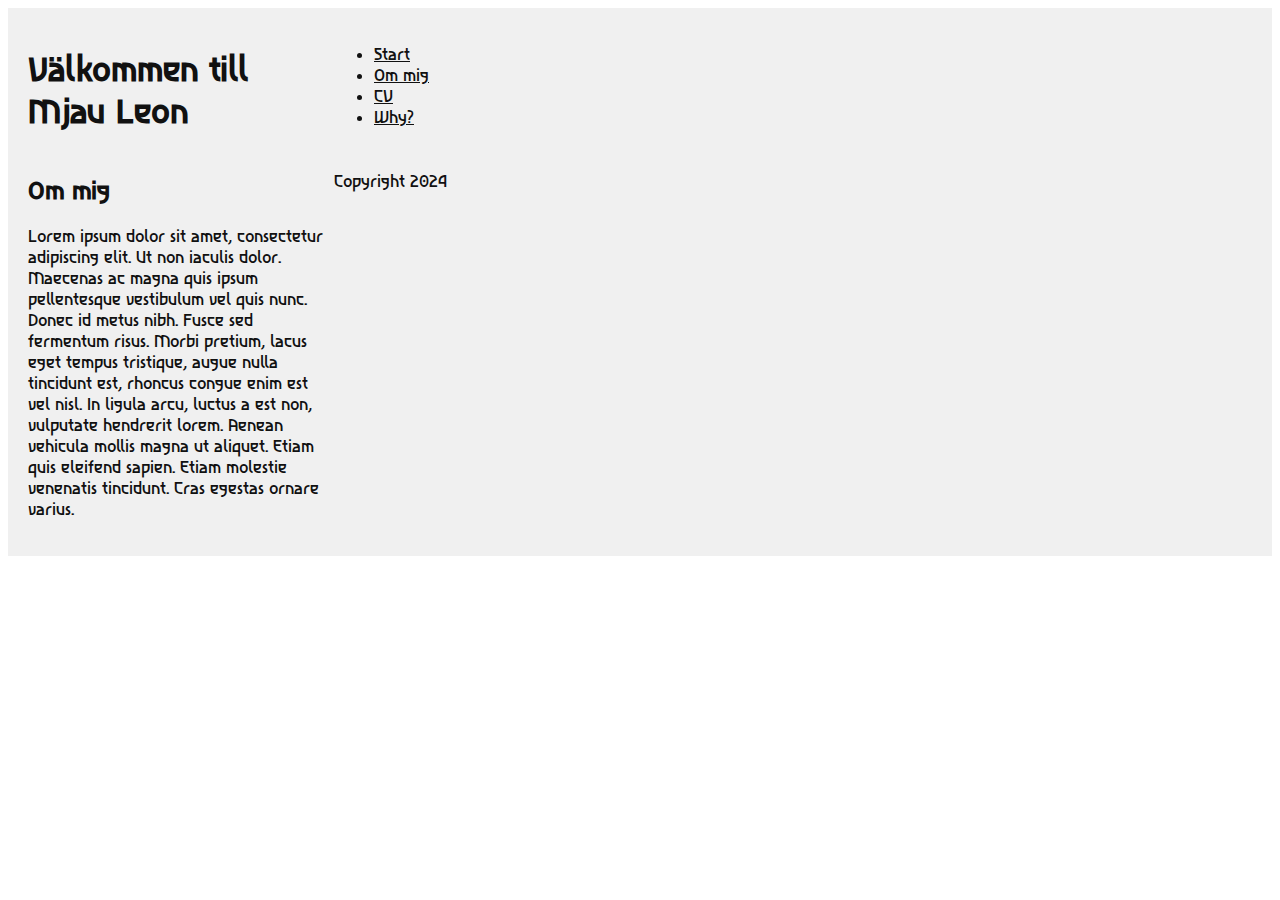
<file: moshackathon/index.html>
<!DOCTYPE html>
<html lang="en">
  <head>
    <meta charset="UTF-8" />
    <meta name="viewport" content="width=device-width, initial-scale=1.0" />
    <title>Mos Hackthon</title>
    <link rel="stylesheet" href="style.css" />
  </head>
  <body>
    <div class="maincontainer">
      <header class="Header">
        <h1>Välkommen till Mjau Leon</h1>
      </header>

      <nav class="Menu">
        <ul>
          <li><a href="#">Start</a></li>
          <li><a href="#">Om mig</a></li>
          <li><a href="#">CV</a></li>
          <li><a href="#">Why?</a></li>
        </ul>
      </nav>

      <section class="Conten-OmMig">
        <h2>Om mig</h2>
        <p>
          Lorem ipsum dolor sit amet, consectetur adipiscing elit. Ut non
          iaculis dolor. Maecenas ac magna quis ipsum pellentesque vestibulum
          vel quis nunc. Donec id metus nibh. Fusce sed fermentum risus. Morbi
          pretium, lacus eget tempus tristique, augue nulla tincidunt est,
          rhoncus congue enim est vel nisl. In ligula arcu, luctus a est non,
          vulputate hendrerit lorem. Aenean vehicula mollis magna ut aliquet.
          Etiam quis eleifend sapien. Etiam molestie venenatis tincidunt. Cras
          egestas ornare varius.
        </p>
      </section>

      <footer class="Footer">
        <p>Copyright 2024</p>
      </footer>
    </div>
  </body>
</html>
</file>
<file: moshackathon/style.css>
/* Name: Bootcamp2025 FOS25*/
/* Author: M. Leon */
/* Date: 2025-09-10 */


@import url('https://fonts.googleapis.com/css2?family=Asimovian&display=swap');


*  {
    color: #111111;
    font-family: 'Asimovian', sans-serif;
}

.maincontainer {

    background-color: #f0f0f0;
    margin: 0;
    padding: 20px;
    display: grid;
    grid-template-areas: 
    "header "header"
    "menu" "ContentOmmig"
    "footer" "footer" ;
    grid-template-columns: 1fr 3fr;
}

.header {
    grid-area: header;
    background-color: #4CAF50;
    color: white;
    padding: 10px 0;
    text-align: center;
    font-size: 24px;
    font-weight: bold;
    border: 10px solid #600;
}
.menu {
    grid-area: menu;
    background-color: #f4f4f4;
    padding: 15px;
    border-right: 1px solid #ddd;
    border: 10px solid #600;
}
.content-ommig {
    grid-area: ContentOmmig;
    padding: 15px;
    border: 10px solid #600;
}

.footer {
    grid-area: footer;
    background-color: #4CAF50;
    color: white;
    text-align: center;
    padding: 10px 0;
    position: relative;
    bottom: 0;
    width: 100%;
    font-size: 14px;
    border: 10px solid #600;
}
</file>
